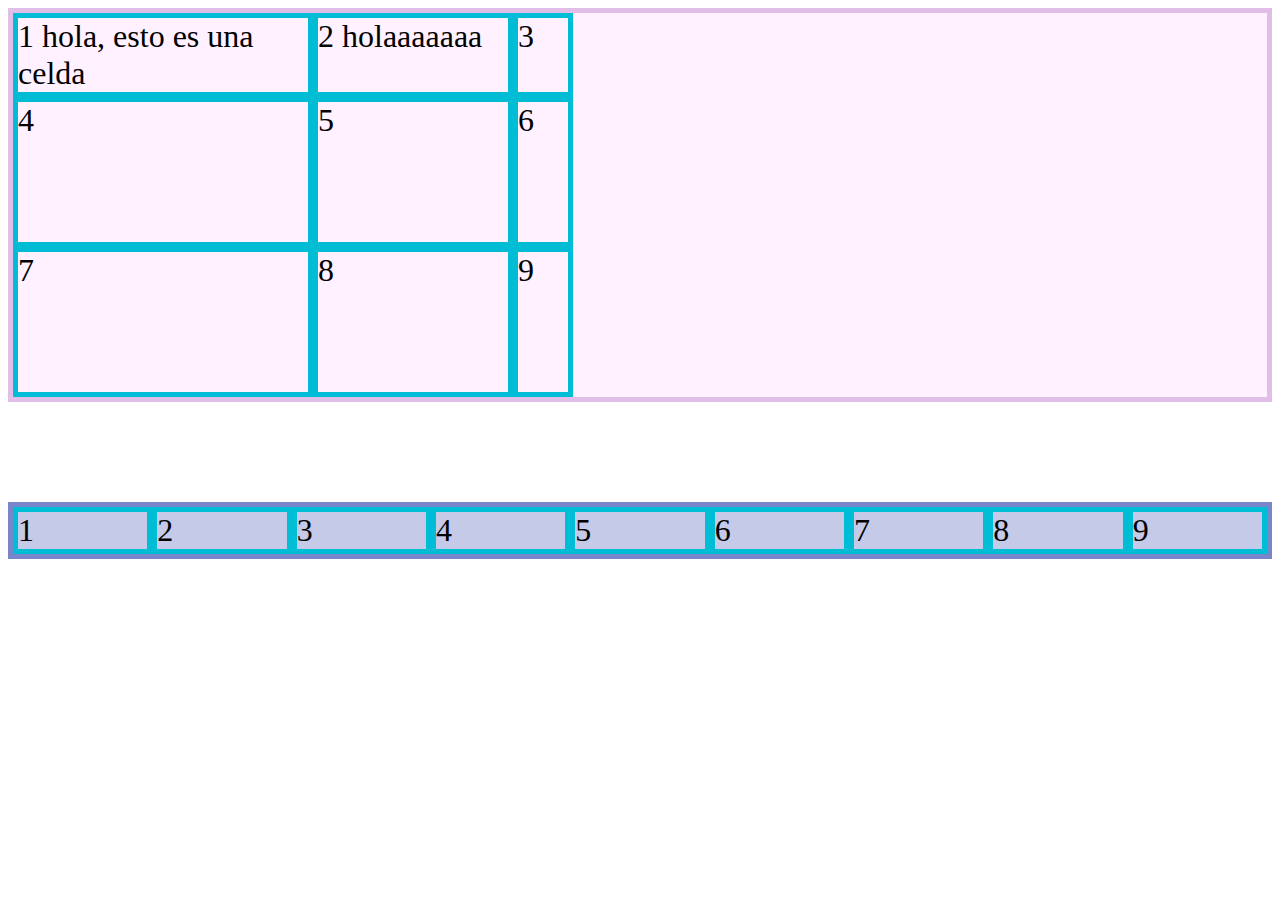
<file: Funciones especiales/index.html>
<!DOCTYPE html>
<html>

<head>
    <link rel="stylesheet" href="./style.css">
</head>

<body>
    <div class="contenedor">
        <div class="item item-1">1 hola, esto es una celda</div>
        <div class="item item-2">2 holaaaaaaa</div>
        <div class="item item-3">3</div>
        <div class="item item-4">4</div>
        <div class="item item-5">5</div>
        <div class="item item-6">6</div>
        <div class="item item-7">7</div>
        <div class="item item-8">8</div>
        <div class="item item-9">9</div>
    </div>
    <div class="contenedor-2">
        <div class="item item-1">1</div>
        <div class="item item-2">2</div>
        <div class="item item-3">3</div>
        <div class="item item-4">4</div>
        <div class="item item-5">5</div>
        <div class="item item-6">6</div>
        <div class="item item-7">7</div>
        <div class="item item-8">8</div>
        <div class="item item-9">9</div>
    </div>
</body>

</html>
</file>
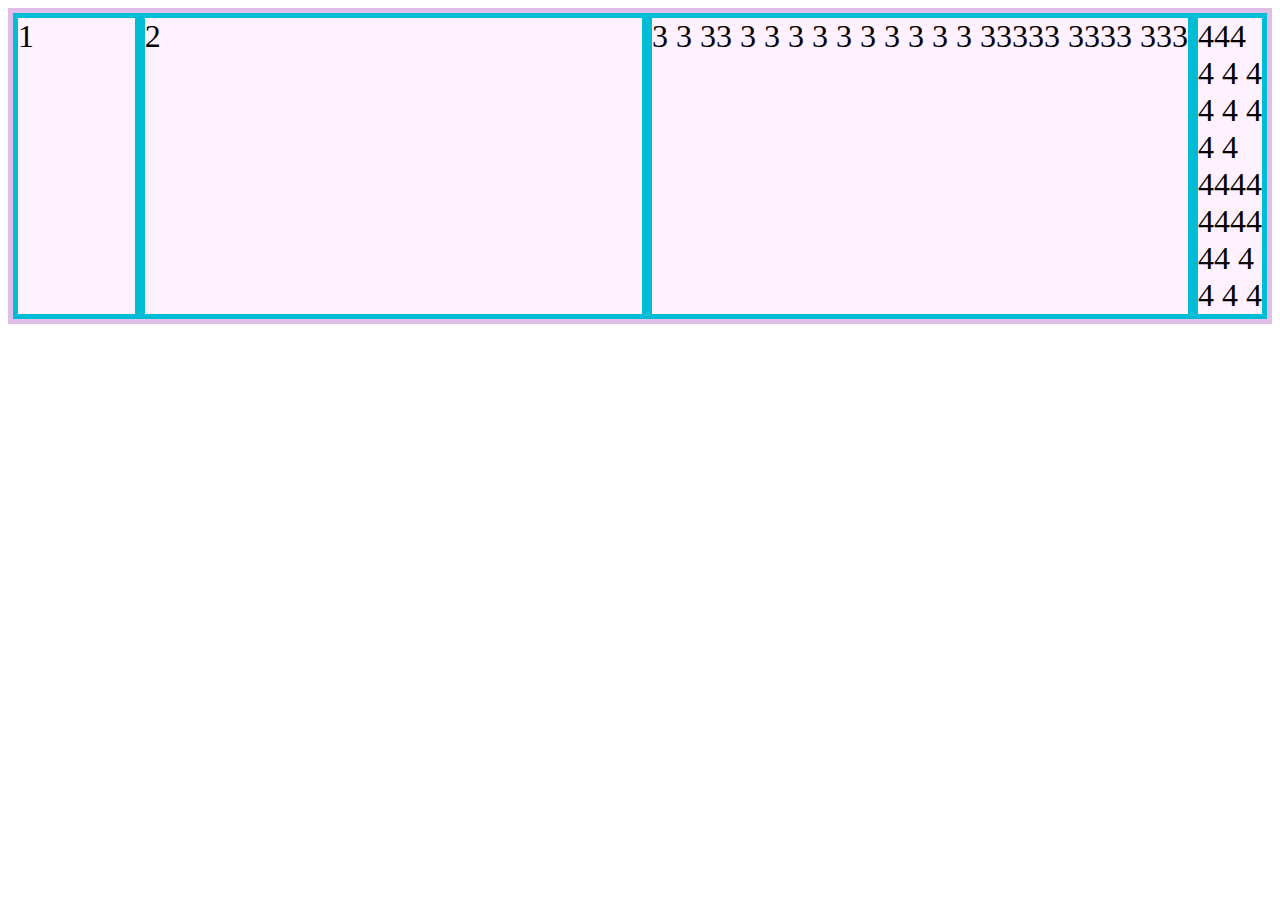
<file: Keywords especiales/index.html>
<!DOCTYPE html>
<html>

<head>
    <link rel="stylesheet" href="./style.css">
</head>

<body>
    <div class="contenedor">
        <div class="item item-1">1</div>
        <div class="item item-2">2</div>
        <div class="item item-3">3 3 33 3 3 3 3 3 3 3 3 3 3 33333 3333 333</div>
        <div class="item item-4">444 4 4 4 4 4 4 4 4 4444 4444 44 4 4 4 4</div>
    </div>
</body>

</html>
</file>
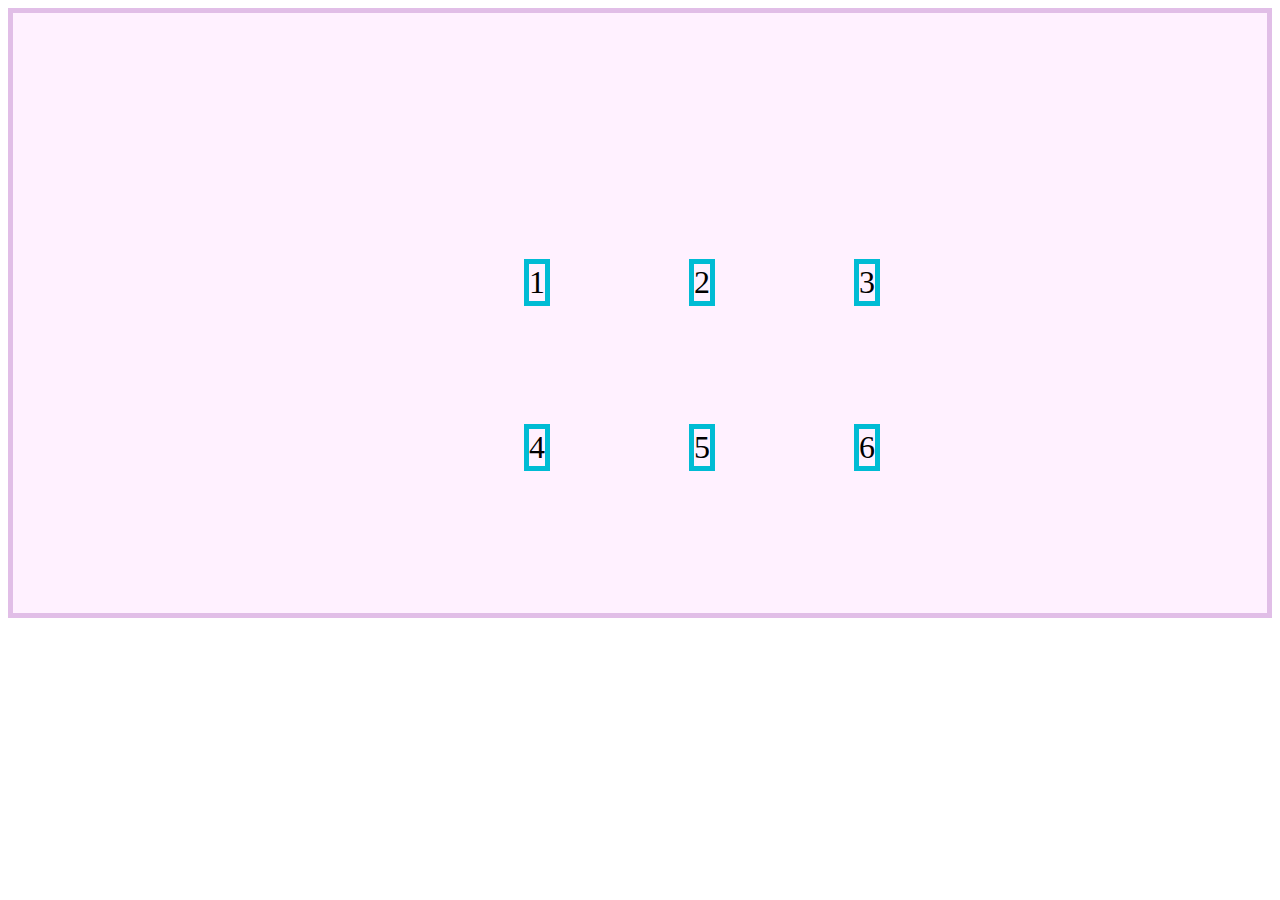
<file: Propiedades de Alineacion/index.html>
<!DOCTYPE html>
<html>

<head>
    <link rel="stylesheet" href="./style.css">
</head>

<body>
    <div class="contenedor">
        <div class="item item-1">1</div>
        <div class="item item-2">2</div>
        <div class="item item-3">3</div>
        <div class="item item-4">4</div>
        <div class="item item-5">5</div>
        <div class="item item-6">6</div>
    </div>
</body>

</html>
</file>
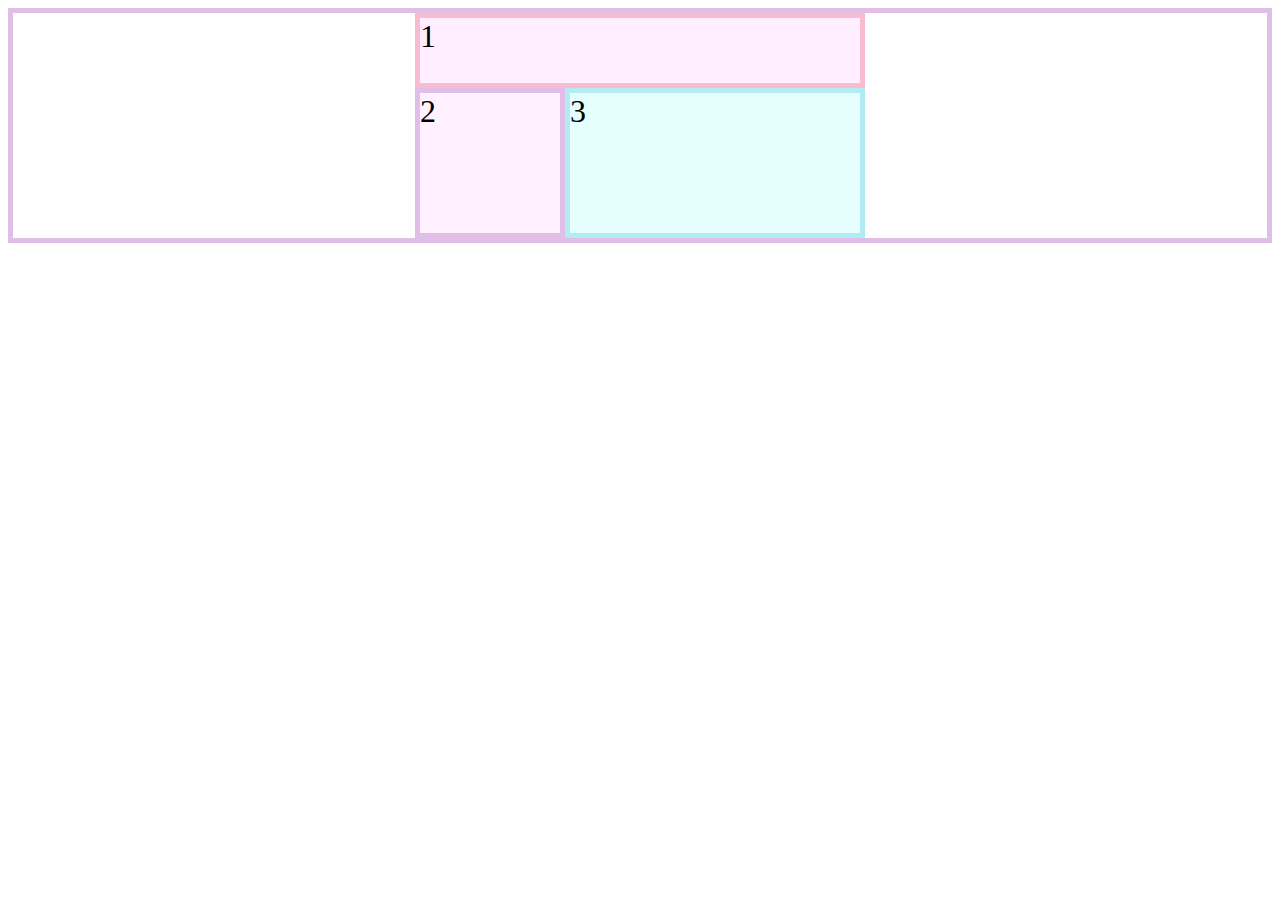
<file: Propiedades de Ubicacion/index.html>
<!DOCTYPE html>
<html>

<head>
    <link rel="stylesheet" href="./style.css">
</head>

<body>
    <div class="contenedor">
        <div class="item item-1">1</div>
        <div class="item item-2">2</div>
        <div class="item item-3">3</div>
    </div>
</body>

</html>
</file>
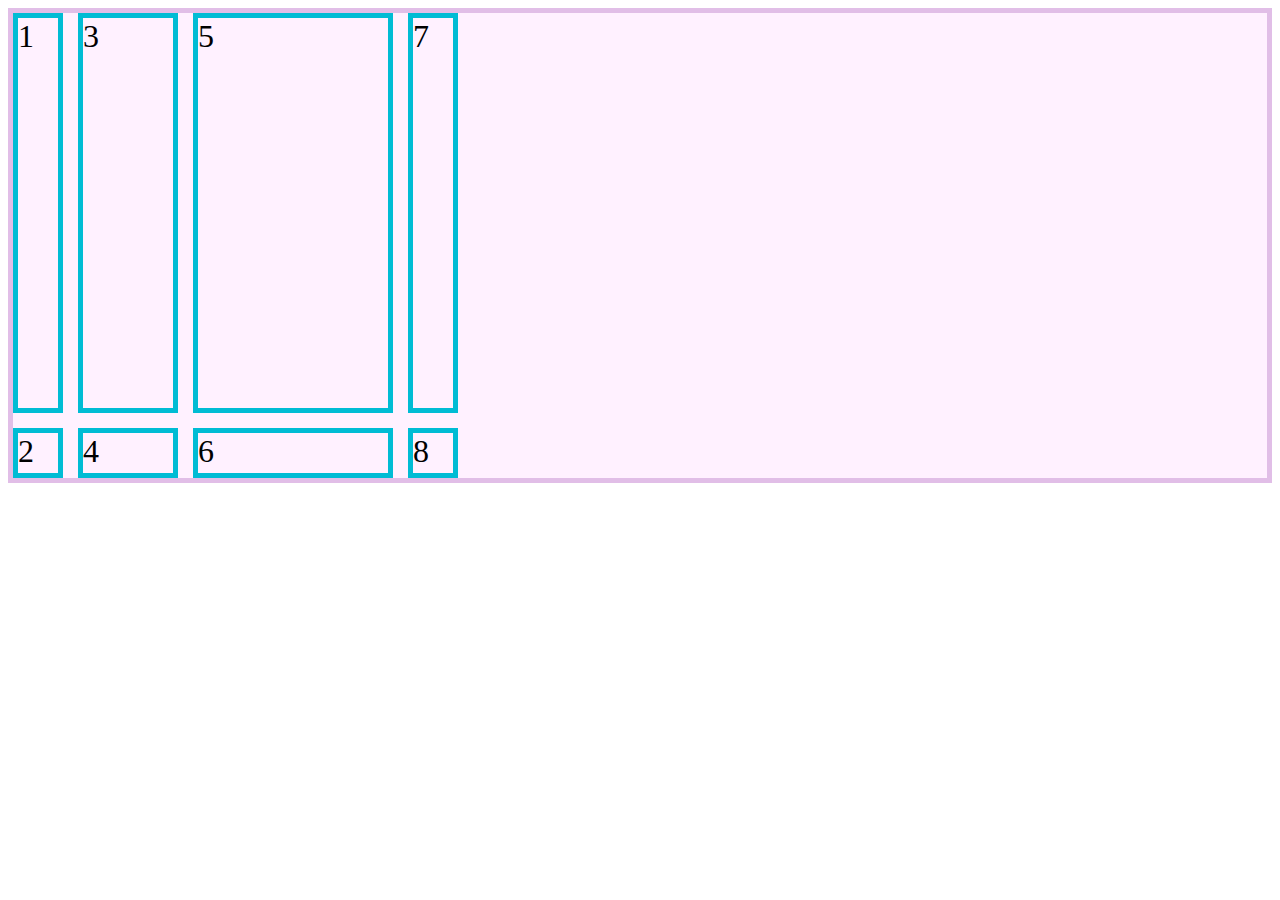
<file: Propiedades del contenedor/index.html>
<!DOCTYPE html>
<html>

<head>
    <link rel="stylesheet" href="./style.css">
</head>

<body>
    <div class="contenedor">
        <div class="item item-1">1</div>
        <div class="item item-2">2</div>
        <div class="item item-3">3</div>
        <div class="item item-4">4</div>
        <div class="item item-5">5</div>
        <div class="item item-6">6</div>
        <div class="item item-7">7</div>
        <div class="item item-8">8</div>
    </div>
</body>

</html>
</file>
<file: Funciones especiales/style.css>
.contenedor {
    border: 5px solid #e1bee7;
    background-color: #fff1ff;
    display: grid;
    grid-template-columns: minmax(30px, 300px) 200px 60px;
    grid-template-rows: auto repeat(2, 150px);
}

.item {
    border: 5px solid #00bcd4;
    font-size: 2rem;
}

.contenedor-2 {
    margin-top: 100px;
    border: 5px solid #7986cb;
    background-color: #c5cae9;
    display: grid;
    grid-template-columns: repeat(auto-fit, minmax(100px, 1fr));
}
</file>
<file: Keywords especiales/style.css>
.contenedor {
    border: 5px solid #e1bee7;
    background-color: #fff1ff;
    display: grid;
    grid-template-columns: 1fr 4fr max-content min-content;
}

.item {
    border: 5px solid #00bcd4;
    font-size: 2rem;
}
</file>
<file: Propiedades de Alineacion/style.css>
.contenedor {
    border: 5px solid #e1bee7;
    background-color: #fff1ff;
    display: grid;
    grid-gap: 15px;
    grid-template-columns: 150px 150px 150px;
    grid-auto-rows: 150px;
    place-content: center;
    place-items: end;
    height: 600px;
}

.item {
    border: 5px solid #00bcd4;
    font-size: 2rem;
}
</file>
<file: Propiedades de Ubicacion/style.css>
.contenedor {
    border: 5px solid #e1bee7;
    background-color: white;
    display: grid;
    grid-template-columns: 150px 150px 150px;
    grid-template-rows: 75px 75px 75px;
    grid-template-areas:
        "one one one"
        "two three three"
        "two three three";
    place-content: center;
}

.item {
    font-size: 2rem;
}

.item-1 {
    border: 5px solid #f8bbd0;
    background-color: #ffeeff;
    /* grid-column-start: 1;
    grid-column-end: 4; */
    grid-area: one;
}

.item-2 {
    border: 5px solid #e1bee7;
    background-color: #fff1ff;
    /* grid-row: 2 / 4; */
    grid-area: two;
}

.item-3 {
    border: 5px solid #b2ebf2;
    background-color: #e5ffff;
    /* grid-area: 2 / 2 / 4 / 4; */
    grid-area: three;
}
</file>
<file: Propiedades del contenedor/style.css>
.contenedor {
    border: 5px solid #e1bee7;
    background-color: #fff1ff;
    display: grid;
    grid-template-columns: [perro dog] 50px [gato] 100px [raton] 200px;
    grid-template-rows: 400px 50px;
    grid-gap: 15px;
    grid-auto-flow: column;
    grid-auto-columns: 50px;
}

.item {
    border: 5px solid #00bcd4;
    font-size: 2rem;
}
</file>
